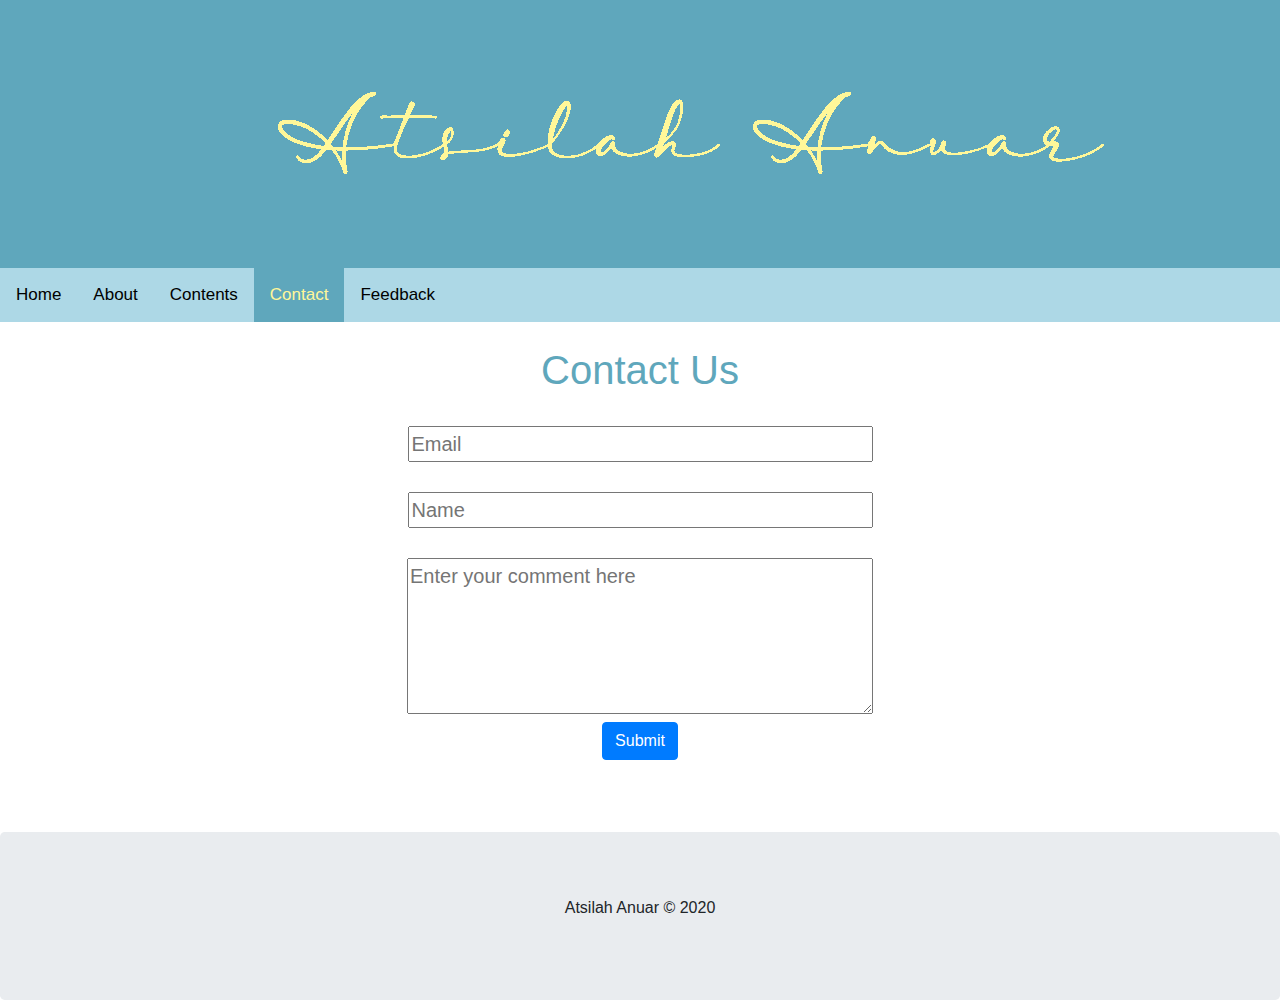
<file: contact-page.html>
<!DOCTYPE html>
<head>
    <title>Contact</title>
    <meta name="viewport" content="width=device-width, initial-scale=1">
    <meta charset="utf-8">
      <meta name="viewport" content="width=device-width, initial-scale=1">
      <link rel="stylesheet" href="https://maxcdn.bootstrapcdn.com/bootstrap/4.5.2/css/bootstrap.min.css">
      <link rel="icon" href="image/logo.png">
      <script src="https://ajax.googleapis.com/ajax/libs/jquery/3.5.1/jquery.min.js"></script>
      <script src="https://cdnjs.cloudflare.com/ajax/libs/popper.js/1.16.0/umd/popper.min.js"></script>
      <script src="https://maxcdn.bootstrapcdn.com/bootstrap/4.5.2/js/bootstrap.min.js"></script>
      <link rel="stylesheet" href="//netdna.bootstrapcdn.com/font-awesome/4.2.0/css/font-awesome.min.css">
<!--CSS-->
      <style>
body {
  margin: 0;
  font-family: Arial, Helvetica, sans-serif;
  text-align: center;
  
}

.top-container {
  background-color: #5fa7bc;
  padding: 10px;
  text-align: center;
}

.topnav {
  overflow: hidden;
  font-family:'Lucida Sans', 'Lucida Sans Regular', 'Lucida Grande', 'Lucida Sans Unicode', Geneva, Verdana, sans-serif;
  background-color:lightblue;
}

.topnav a {
  float: left;
  color:black;
  text-align: center;
  padding: 14px 16px;
  text-decoration: none;
  font-size: 17px;
}

.topnav a:hover {
  background-color: #fff799;
  color: black;
}

.topnav a.active {
  background-color: #5fa7bc;
  color: #fff799;
}

.sticky {
  position: fixed;
  top: 0;
  width: 100%;
}

.sticky + .content {
  padding-top: 102px;
}

h1{
    color: #5fa7bc;
    font-family:'Lucida Sans', 'Lucida Sans Regular', 'Lucida Grande', 'Lucida Sans Unicode', Geneva, Verdana, sans-serif;
}

.about{
    padding-top: 100px;
    padding-left: 350px;
    padding-right: 350px;
    padding-bottom: 50px;
    font-family:'Lucida Sans', 'Lucida Sans Regular', 'Lucida Grande', 'Lucida Sans Unicode', Geneva, Verdana, sans-serif;
    font-size: 23px;
}

form{
        font-size: 20px;
        font-family:'Gill Sans', 'Gill Sans MT', Calibri, 'Trebuchet MS', sans-serif;

    }

a{
color:rgb(214, 130, 144);
  background-color: transparent;
  text-decoration: underline;
  }
</style>

<!--NAVIGATION BAR AND HEADER-->
<div class="top-container">
    <img src="image/header.png" alt="header">
  </div>

<div class="topnav" id="myNav">
    <a  href="index.html">Home</a>
    <a href="about-page.html">About</a>
    <a href="contents-page.html">Contents</a>
    <a class="active" href="contact-page.html">Contact</a>
    <a href="feedback-page.html">Feedback</a>
  </div>
  <body>
    <script>  
        function valform()
        {  
            var name=document.myform.name.value;  
            var msg=document.myform.msg.value;  
            if (name==null || name=="")
            {  
                alert("Please insert your name");  
                return false;  
            }
            else if(msg.length<1)
            {  
                alert("Please leave your messages");  
                return false;  
            }  
        }  
    </script>  
    <body>  
        <br>

<!--CONTACT FORM-->
    <h1> Contact Us </h1>
    <br>
        <form name="myform" method="post" action="index.html" onSubmit="alert('Successfully record!');">  
            <input type="email" name="email" placeholder="Email" size="41" required><br><br> 
            <input type="text" name="name" placeholder="Name" size="41" ><br><br> 
            <textarea id="tutorial" name="tutorial" rows="5" cols="40" placeholder="Enter your comment here" ></textarea>
            <br>
            <button type="submit" class="btn btn-primary">Submit</button>
        </form>  
    </body>
  
    <script>
    window.onscroll = function() {myFunction()};
    
    var header = document.getElementById("myNav");
    var sticky = header.offsetTop;
    
    function myFunction() {
      if (window.pageYOffset > sticky) {
        header.classList.add("sticky");
      } else {
        header.classList.remove("sticky");
      }
    }
    </script>
    <br><br><br>

<!--FOOTER-->
    <footer>
        <div class="jumbotron text-center" style="margin-bottom:0">
            <p>Atsilah Anuar &copy  2020</p>
          </div>
    </footer>
</html>
</file>
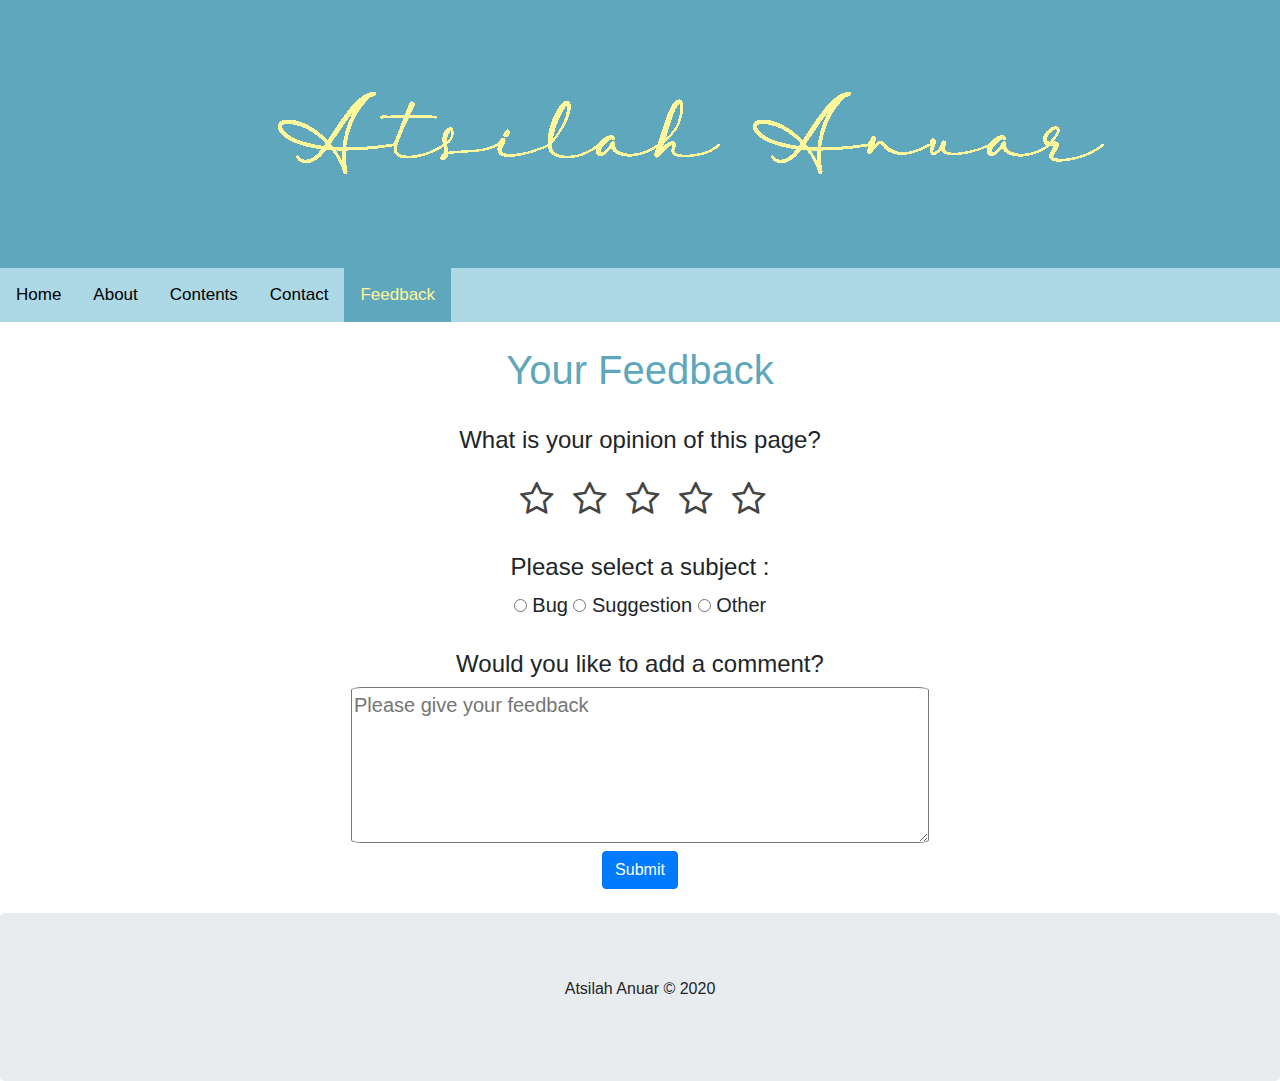
<file: feedback-page.html>
<!DOCTYPE html>
<head>
<title>Feedback</title>
<meta name="viewport" content="width=device-width, initial-scale=1">
<meta charset="utf-8">
  <meta name="viewport" content="width=device-width, initial-scale=1">
  <link rel="stylesheet" href="https://maxcdn.bootstrapcdn.com/bootstrap/4.5.2/css/bootstrap.min.css">
  <link rel="icon" href="image/logo.png">
  <script src="https://ajax.googleapis.com/ajax/libs/jquery/3.5.1/jquery.min.js"></script>
  <script src="https://cdnjs.cloudflare.com/ajax/libs/popper.js/1.16.0/umd/popper.min.js"></script>
  <script src="https://maxcdn.bootstrapcdn.com/bootstrap/4.5.2/js/bootstrap.min.js"></script>
  <link rel="stylesheet" href="//netdna.bootstrapcdn.com/font-awesome/4.2.0/css/font-awesome.min.css">
  <style>
body {
  margin: 0;
  font-family: Arial, Helvetica, sans-serif;
  text-align: center;
}
h1{
    color: #5fa7bc;
    font-family:'Lucida Sans', 'Lucida Sans Regular', 'Lucida Grande', 'Lucida Sans Unicode', Geneva, Verdana, sans-serif;
}

.top-container {
  background-color: #5fa7bc;
  padding: 10px;
  text-align: center;
}

.topnav {
  overflow: hidden;
  font-family:'Lucida Sans', 'Lucida Sans Regular', 'Lucida Grande', 'Lucida Sans Unicode', Geneva, Verdana, sans-serif;
  background-color:lightblue;
}

.topnav a {
  float: left;
  color:black;
  text-align: center;
  padding: 14px 16px;
  text-decoration: none;
  font-size: 17px;
}

.topnav a:hover {
  background-color: #fff799;
  color: black;
}

.topnav a.active {
  background-color: #5fa7bc;
  color: #fff799;
}

      div.stars {
  width: 270px;
  display: inline-block;
}

input.star { display: none; }

label.star {
  float: right;
  padding: 10px;
  font-size: 36px;
  color: #444;
  transition: all .2s;
}

input.star:checked ~ label.star:before {
  content: '\f005';
  color: #FD4;
  transition: all .25s;
}

input.star-5:checked ~ label.star:before {
  color: #FE7;
  text-shadow: 0 0 20px #952;
}

input.star-1:checked ~ label.star:before { color: #F62; }

label.star:hover { transform: rotate(-15deg) scale(1.3); }

label.star:before {
  content: '\f006';
  font-family: FontAwesome;
}

textarea {
    border-radius: 2%;
}
a{
color:rgb(214, 130, 144);
  background-color: transparent;
  text-decoration: underline;
  }
  form{
        font-size: 20px;
        font-family:'Gill Sans', 'Gill Sans MT', Calibri, 'Trebuchet MS', sans-serif;

    }
  </style>
</head>
<body>
    
  <div class="top-container">
    <img src="image/header.png" alt="header">
  </div>
  
  <div class="topnav" id="myNav">
      <a  href="index.html">Home</a>
      <a href="about-page.html">About</a>
      <a href="contents-page.html">Contents</a>
      <a href="contact-page.html">Contact</a>
      <a class="active"href="feedback-page.html">Feedback</a>
    </div>
    <br>
    <h1> Your Feedback </h1>
    <br>
    
     <form id="myForm" action="index.html" onSubmit="alert('Thank you for your feedback.');" >    
        <h4>What is your opinion of this page?</h4>
        <div class="stars">
            <input class="star star-5" id="star-5" type="radio" name="star"/>
            <label class="star star-5" for="star-5"></label>
            <input class="star star-4" id="star-4" type="radio" name="star"/>
            <label class="star star-4" for="star-4"></label>
            <input class="star star-3" id="star-3" type="radio" name="star"/>
            <label class="star star-3" for="star-3"></label>
            <input class="star star-2" id="star-2" type="radio" name="star"/>
            <label class="star star-2" for="star-2"></label>
            <input class="star star-1" id="star-1" type="radio" name="star"/>
            <label class="star star-1" for="star-1"></label>
        </div>
        <h4>Please select a subject : </h4>
            <input type="radio"  name="optradio" value="Bug" > Bug 
            <input type="radio"  name="optradio" value="Suggestion"> Suggestion
            <input type="radio"  name="optradio" value="Other"> Other
        <br><br>
            <h4>Would you like to add a comment?</h4>
            <textarea rows="5" cols="50" id="comment" placeholder="Please give your feedback"></textarea>
        <br>
        <button type="submit" class="btn btn-primary">Submit</button>
    </form>
    <br>
    <div class="jumbotron text-center" style="margin-bottom:0">
        <p>Atsilah Anuar &copy  2020</p>
      </div>

</body>

</html>
</file>
